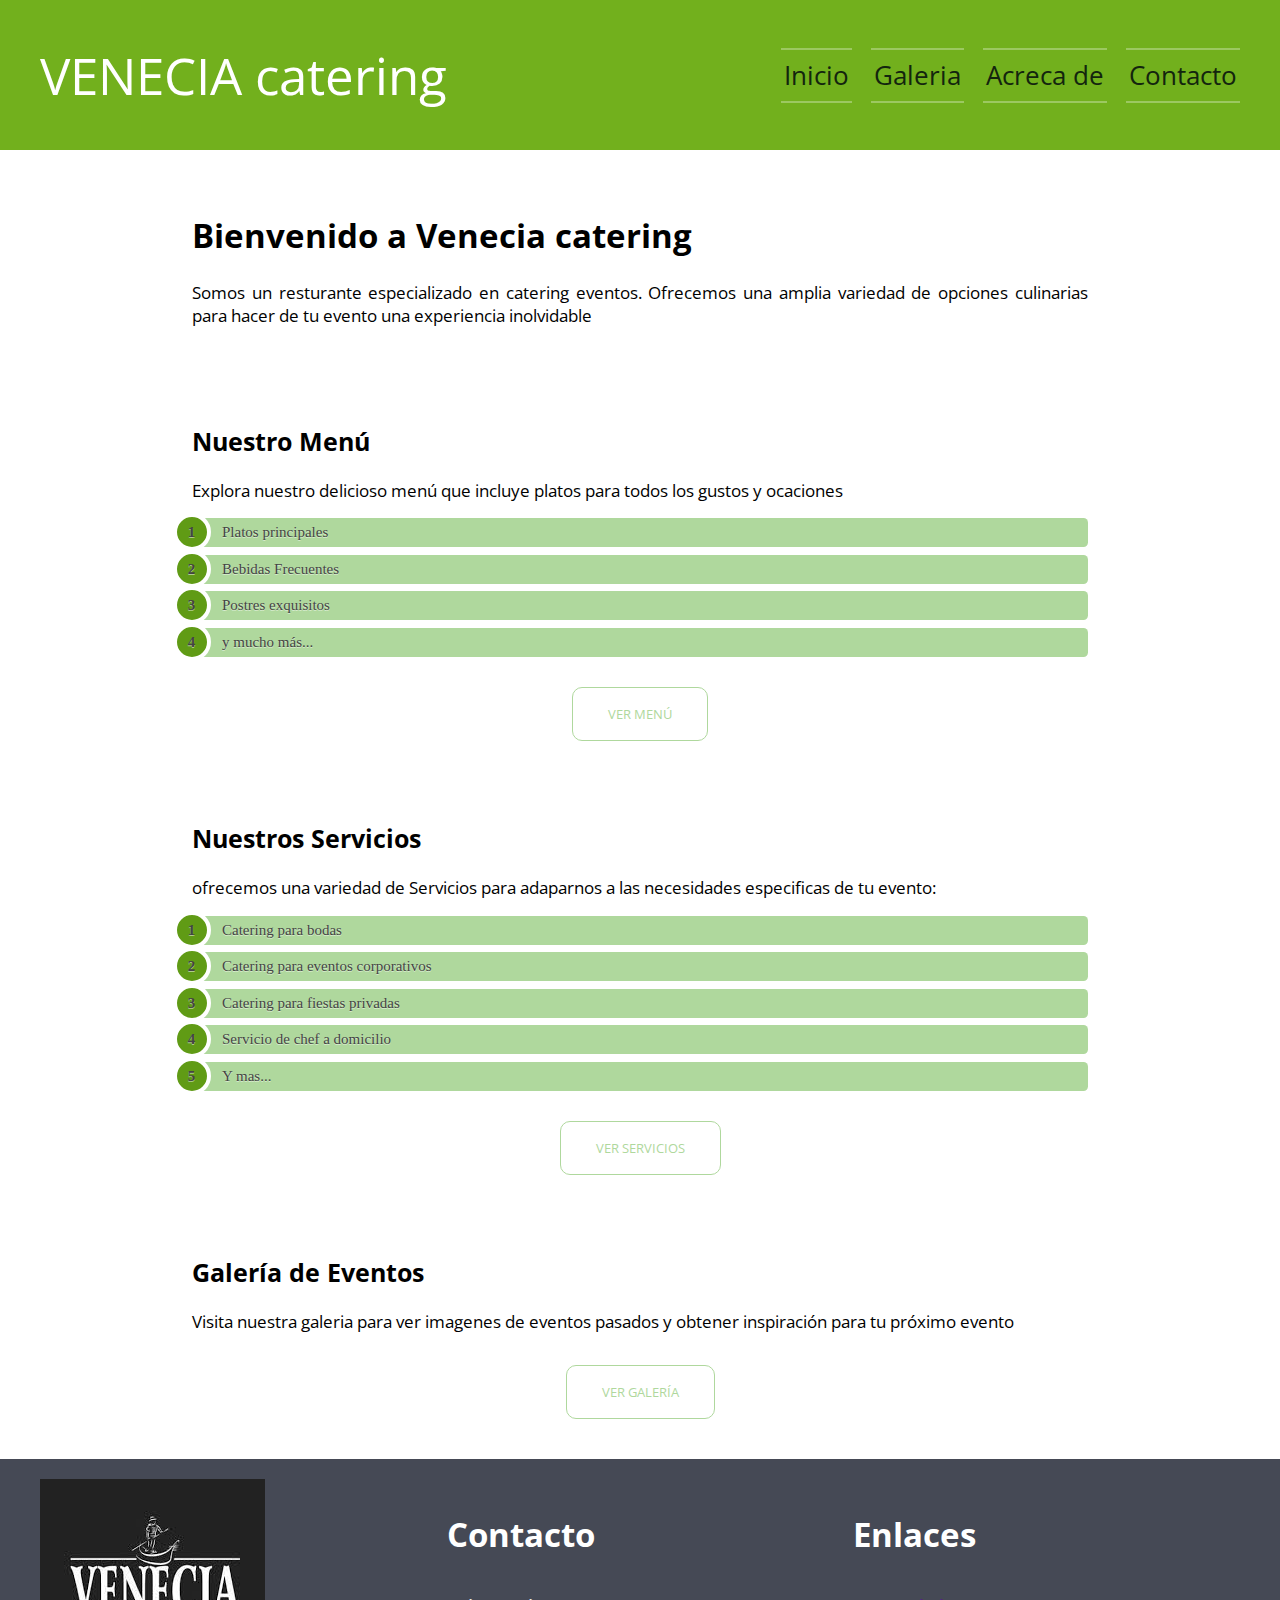
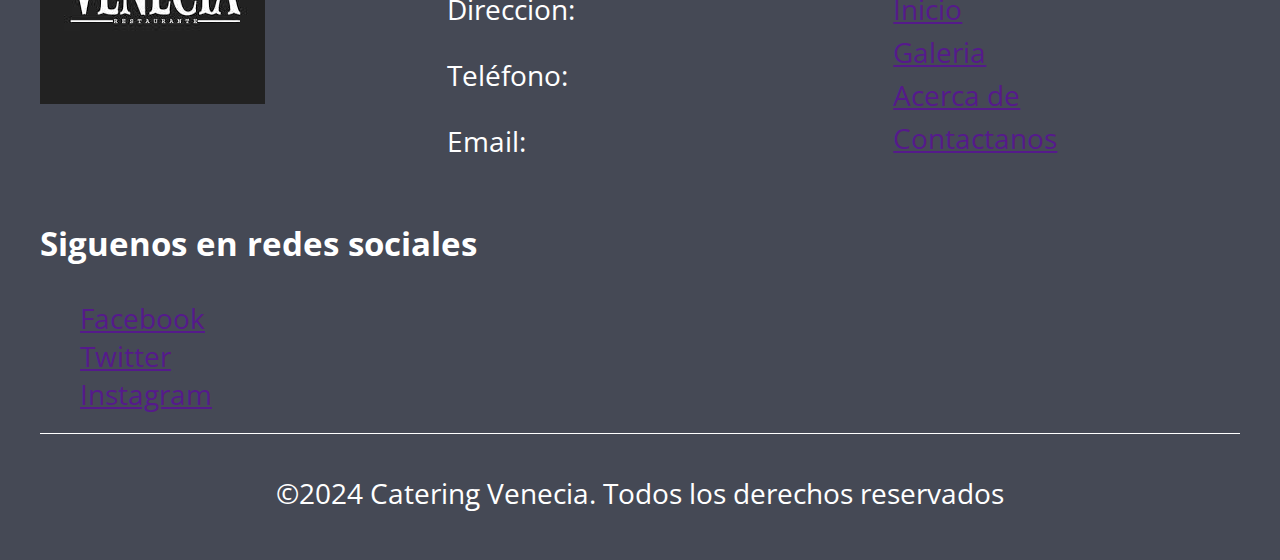
<file: index.html>
<!DOCTYPE html>
<html lang="en">

<head>
    <meta charset="UTF-8">
    <meta name="viewport" content="width=device-width, initial-scale=1.0">
    <title>Inicio</title>
    <script src="componente.js"></script>
    <link rel="stylesheet" href="assets/css/style.css">
    <link rel="stylesheet" href="assets/css/animation/list.css">
    <link rel="stylesheet" href="assets/css/animation/boton.css">
</head>

<body>
    <header id="header-container"></header>
    <main class="menu">
        <article class="articulo">
            <h1>Bienvenido a Venecia catering</h1>
            <p>
                Somos un resturante especializado en catering eventos. Ofrecemos una amplia variedad de opciones
                culinarias para hacer de tu evento una experiencia inolvidable
            </p>
            <section class="nuestro-menu">
                <h2>Nuestro Menú</h2>
                <p>
                    Explora nuestro delicioso menú que incluye platos para todos los gustos y ocaciones
                </p>
                <ul id="list">
                    <li>Platos principales</li>
                    <li>Bebidas Frecuentes</li>
                    <li>Postres exquisitos</li>
                    <li>y mucho más...</li>
                </ul>
                <div class="container-boton">
                    <button class="btn">Ver menú</button>
                </div>
            </section>
            <section class="nuestro-servicio">
                <h2>Nuestros Servicios</h2>
                <p>
                    ofrecemos una variedad de Servicios para adaparnos a las necesidades especificas de tu evento:
                </p>
                <ul id="list">
                    <li>Catering para bodas</li>
                    <li>Catering para eventos corporativos</li>
                    <li>Catering para fiestas privadas</li>
                    <li>Servicio de chef a domicilio</li>
                    <li>Y mas...</li>
                </ul>
                <div class="container-boton">
                    <button class="btn">Ver Servicios</button>
                </div>
            </section>
            <section class="galeria-evento">
                <h2>Galería de Eventos</h2>
                <p>
                    Visita nuestra galeria para ver imagenes de eventos pasados y obtener inspiración para tu próximo
                    evento
                </p>
                <div class="container-boton">
                    <button class="btn">Ver Galería</button>
                </div>
            </section>
        </article>
    </main>
    <footer class="pie-pagina" id="footer-container"></footer>
</body>

</html>
</file>
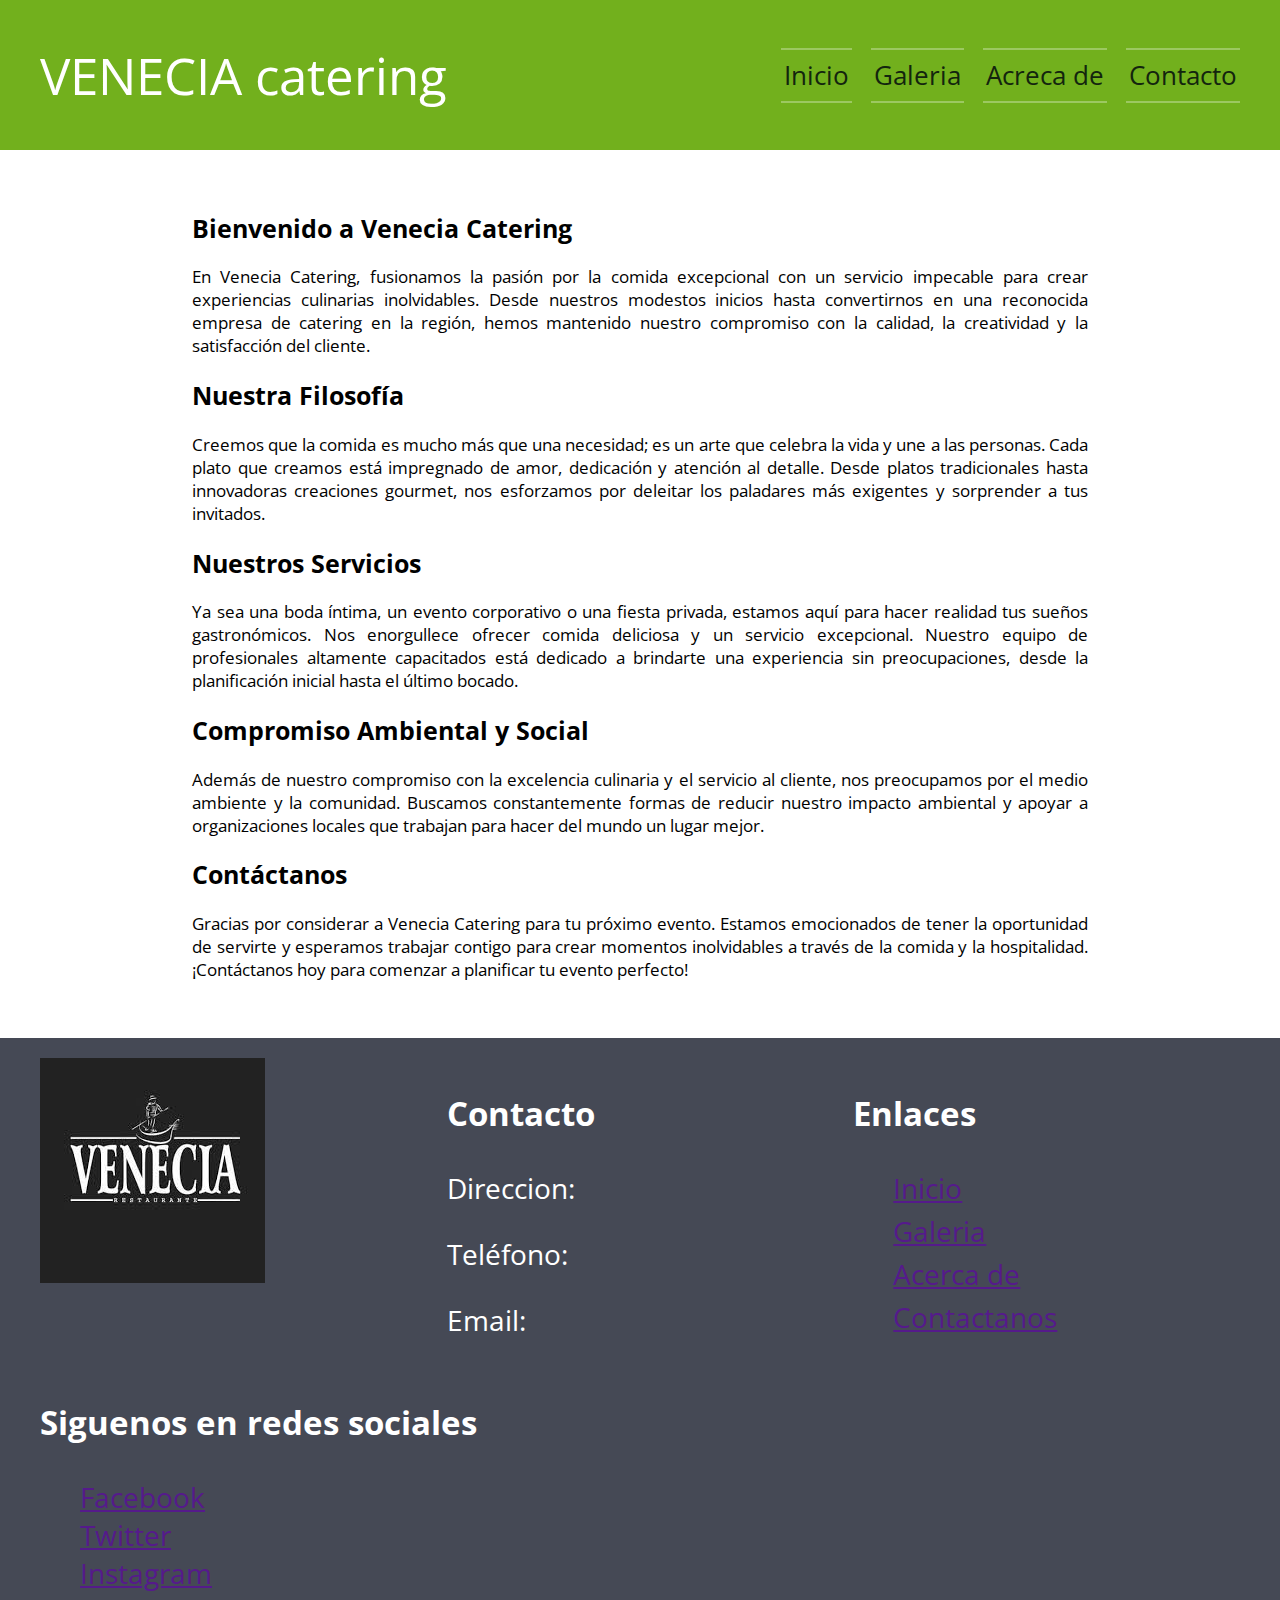
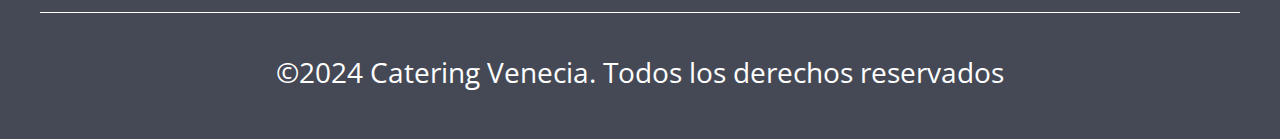
<file: about.html>
<!DOCTYPE html>
<html lang="en">

<head>
    <meta charset="UTF-8">
    <meta name="viewport" content="width=device-width, initial-scale=1.0">
    <title>Document</title>
    <script src="componente.js"></script>
    <link rel="stylesheet" href="assets/css/style.css">
</head>

<body>
    <header id="header-container"></header>
    <main class="menu">
        <article class="articulo">
            <h2>Bienvenido a Venecia Catering</h2>
            <p>
                En Venecia Catering, fusionamos la pasión por la comida excepcional con un servicio impecable para crear
                experiencias culinarias inolvidables. Desde nuestros modestos inicios hasta convertirnos en una
                reconocida empresa de catering en la región, hemos mantenido nuestro compromiso con la calidad, la
                creatividad y la satisfacción del cliente.
            </p>
            <h2>Nuestra Filosofía</h2>
            <p>
                Creemos que la comida es mucho más que una necesidad; es un arte que celebra la vida y une a las
                personas. Cada plato que creamos está impregnado de amor, dedicación y atención al detalle. Desde platos
                tradicionales hasta innovadoras creaciones gourmet, nos esforzamos por deleitar los paladares más
                exigentes y sorprender a tus invitados.
            </p>
            <h2>Nuestros Servicios</h2>
            <p>
                Ya sea una boda íntima, un evento corporativo o una fiesta privada, estamos aquí para hacer realidad tus
                sueños gastronómicos. Nos enorgullece ofrecer comida deliciosa y un servicio excepcional. Nuestro equipo
                de profesionales altamente capacitados está dedicado a brindarte una experiencia sin preocupaciones,
                desde la planificación inicial hasta el último bocado.
            </p>
            <h2>Compromiso Ambiental y Social</h2>
            <p>
                Además de nuestro compromiso con la excelencia culinaria y el servicio al cliente, nos preocupamos por
                el medio ambiente y la comunidad. Buscamos constantemente formas de reducir nuestro impacto ambiental y
                apoyar a organizaciones locales que trabajan para hacer del mundo un lugar mejor.
            </p>
            <h2>Contáctanos</h2>
            <p>
                Gracias por considerar a Venecia Catering para tu próximo evento. Estamos emocionados de tener la
                oportunidad de servirte y esperamos trabajar contigo para crear momentos inolvidables a través de la
                comida y la hospitalidad.
                ¡Contáctanos hoy para comenzar a planificar tu evento perfecto!
            </p>


        </article>
    </main>
    <footer class="pie-pagina" id="footer-container"></footer>
</body>

</html>
</file>
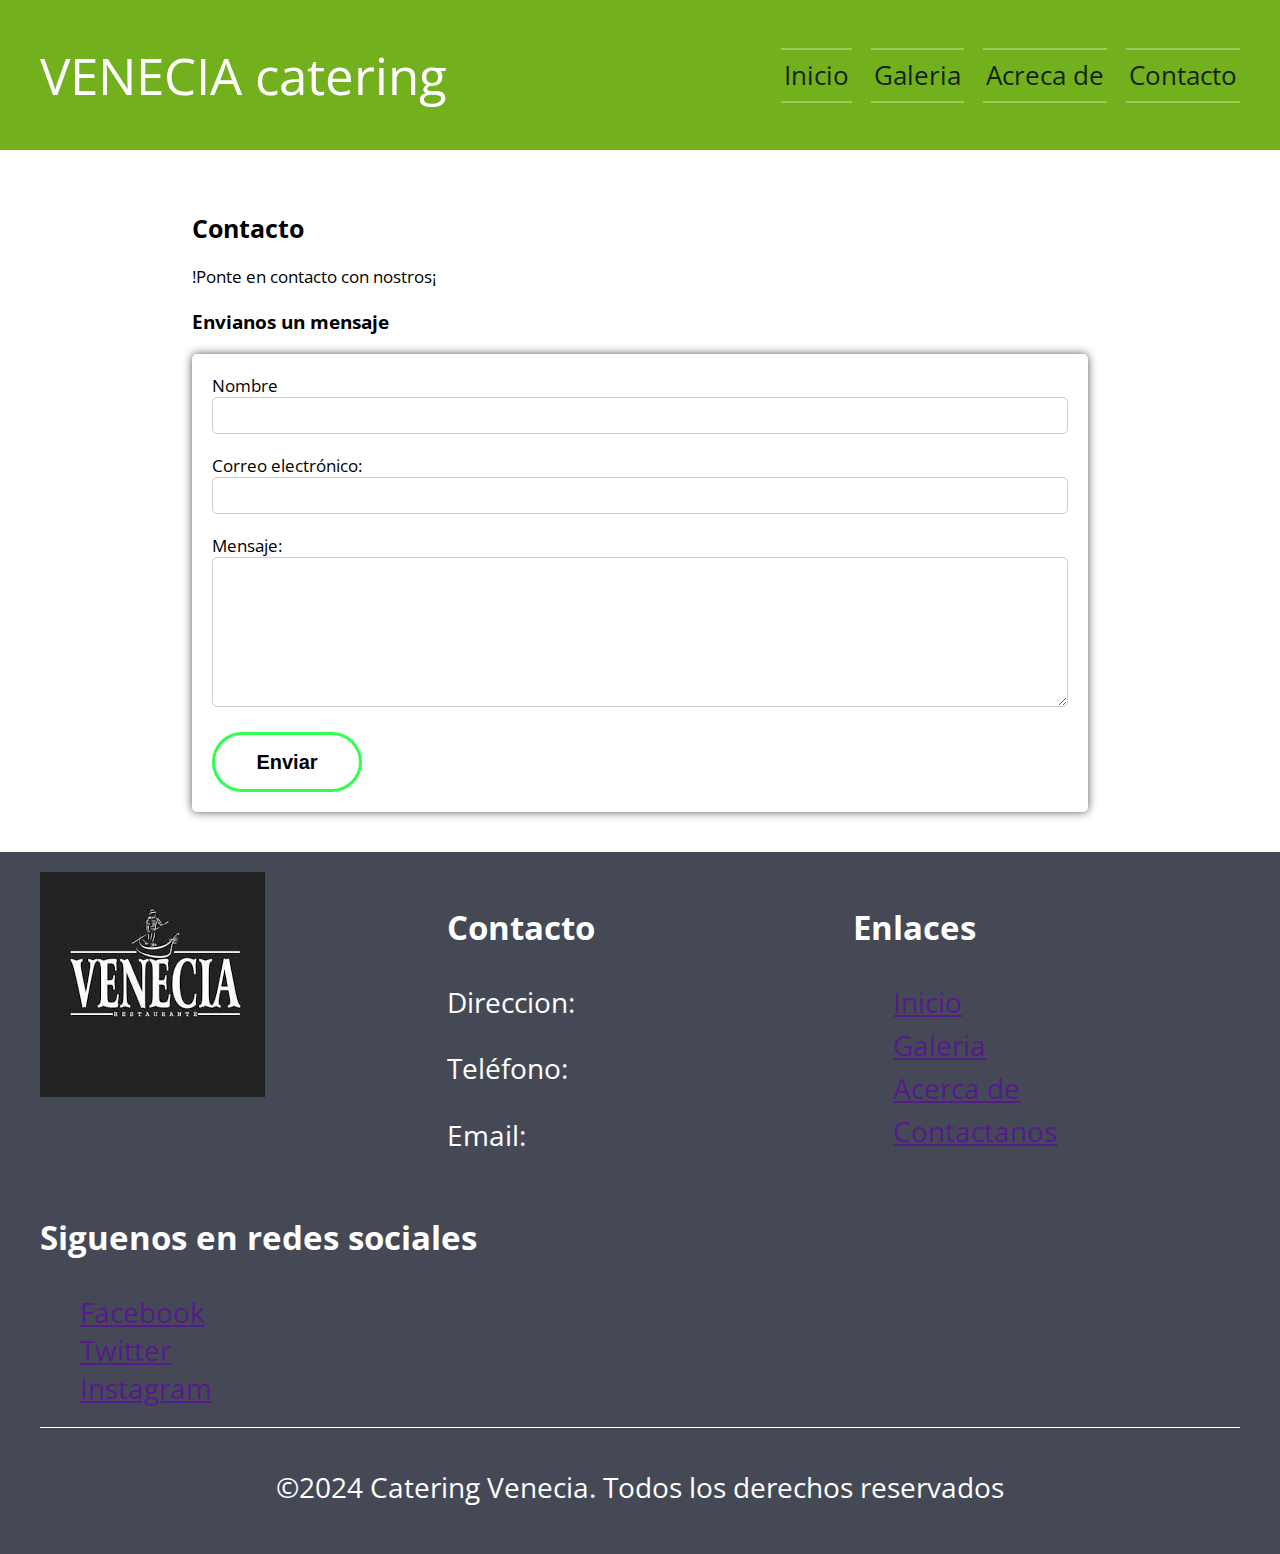
<file: contact.html>
<!DOCTYPE html>
<html lang="en">

<head>
    <meta charset="UTF-8">
    <meta name="viewport" content="width=device-width, initial-scale=1.0">
    <title>Document</title>
    <script src="componente.js"></script>
    <link rel="stylesheet" href="assets/css/style.css">
    <link rel="stylesheet" href="assets/css/pages/contact.css">
    <link rel="stylesheet" href="assets/css/animation/btn-enviar.css">
</head>

<body>
    <header id="header-container"></header>
    <main class="menu">
        <article class="articulo">
            <h2>Contacto</h2>
            <p>!Ponte en contacto con nostros¡</p>
            <section>
                <h3>Envianos un mensaje</h3>
                <form action="">
                    <label>Nombre
                        <input type="text" required>
                    </label>
                    <label>Correo electrónico:
                        <input type="email" required>
                    </label>
                    <label>Mensaje:
                        <textarea name="" id="" required></textarea>
                    </label>
                    <button>Enviar</button>
                </form>
            </section>
        </article>
    </main>
    <footer id="footer-container"></footer>
</body>

</html>
</file>
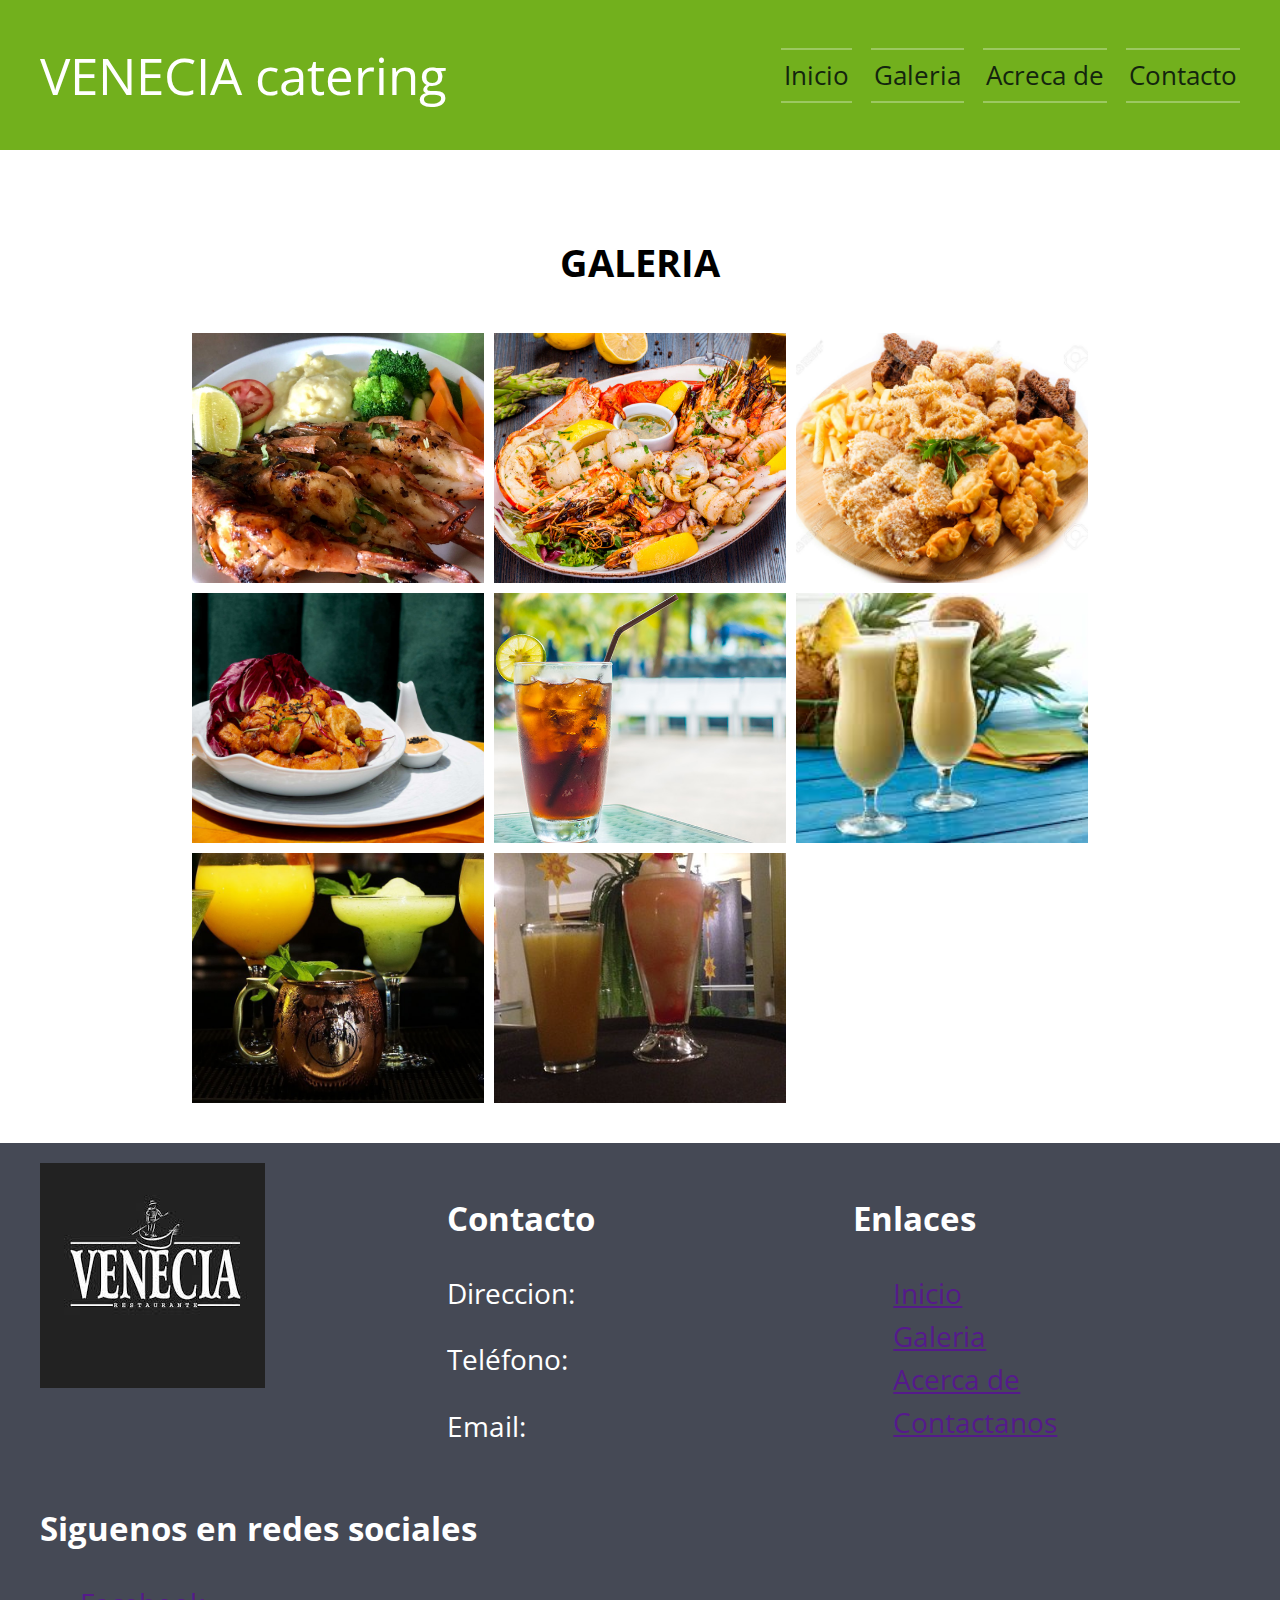
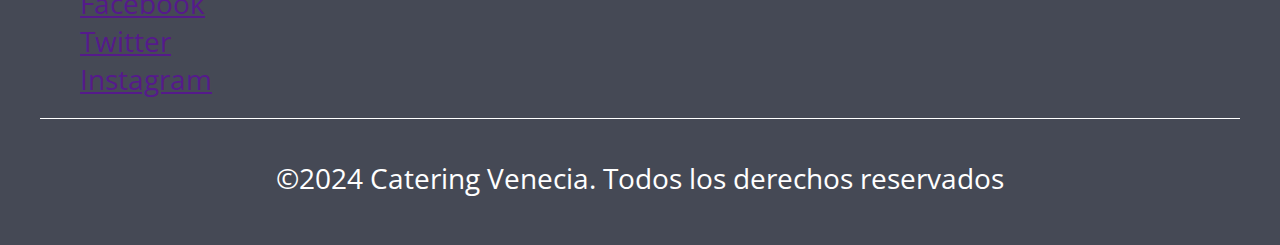
<file: gallery.html>
<!DOCTYPE html>
<html lang="en">
<head>
    <meta charset="UTF-8">
    <meta name="viewport" content="width=device-width, initial-scale=1.0">
    <title>Galeria</title>
    <link rel="stylesheet" href="assets/css/style.css">
    <link rel="stylesheet" href="assets/css/pages/gallery.css">
    <script src="componente.js"></script>
</head>
<body>
    <header id="header-container"></header>
    <main class="menu">
        <article class="articulo">
            <div>
                <h1 class="titulo">GALERIA</h1>
            </div>
            <div class="galeria">
                <img src="assets/image/gallery/platillo1.jpg" alt="">
                <img src="assets/image/gallery/platillo2.webp" alt="">
                <img src="assets/image/gallery/platillo3.jpg" alt="">
                <img src="assets/image/gallery/platillo4.jpg" alt="">
                <img src="assets/image/gallery/bebida1.jpg" alt="">
                <img src="assets/image/gallery/bebida2.jpg" alt="">
                <img src="assets/image/gallery/bebida3.jpg" alt="">
                <img src="assets/image/gallery/bebida4.jpg" alt="">
            </div>
        </article>
    </main>
    <footer id="footer-container"></footer>
</body>
</html>
</file>
<file: assets/css/style.css>
/*Estilo General o global*/
@import url('https://fonts.googleapis.com/css2?family=Open+Sans:ital,wght@0,300..800;1,300..800&display=swap');

body {
    font-family: Open Sans;
    margin: 0;
    text-align: justify;
}

.menu {
    display: flex;
    justify-content: center;
}

.articulo {
    background-color: white;
    width: 70%;
    font-size: 1.3vw;
    padding: 40px 25px;
}

/*meida query para pantalla mediana*/
@media screen and (min-width: 601px) and (max-width: 1024px){
    .articulo {
        font-size: 2vw;
    }
    .pie-pagina {
        font-size: 2vw;
    }
}

/*Media query para pantallas pequeñas*/
@media screen and (max-width: 600px){
    .articulo {
        font-size: 2.4vw;
    }
    .pie-pagina {
        font-size: 2vw;
    }
}
</file>
<file: assets/css/animation/boton.css>
.btn {
  position: relative;
  margin: 0;
  padding: 17px 35px;
  outline: none;
  text-decoration: none;
  display: flex;
  justify-content: center;
  align-items: center;
  cursor: pointer;
  text-transform: uppercase;
  background-color: #fff;
  font-size: ;
  border: 1px solid AFD89D;
  border-radius: 10px;
  color: #AFD89D;
  font-weight: 400;
  font-family: inherit;
  z-index: 0;
  overflow: hidden;
  transition: all 0.3s cubic-bezier(0.02, 0.01, 0.47, 1);
}

.btn span {
  color: #164ca7;
  font-size: 14px;
  font-weight: 500;
  letter-spacing: 0.7px;
}

.btn:hover {
  animation: rotate624 0.7s ease-in-out both;
}

.btn:hover span {
  animation: storm1261 0.7s ease-in-out both;
  animation-delay: 0.06s;
}

@keyframes rotate624 {
  0% {
    transform: rotate(0deg) translate3d(0, 0, 0);
  }

  25% {
    transform: rotate(3deg) translate3d(0, 0, 0);
  }

  50% {
    transform: rotate(-3deg) translate3d(0, 0, 0);
  }

  75% {
    transform: rotate(1deg) translate3d(0, 0, 0);
  }

  100% {
    transform: rotate(0deg) translate3d(0, 0, 0);
  }
}

@keyframes storm1261 {
  0% {
    transform: translate3d(0, 0, 0) translateZ(0);
  }

  25% {
    transform: translate3d(4px, 0, 0) translateZ(0);
  }

  50% {
    transform: translate3d(-3px, 0, 0) translateZ(0);
  }

  75% {
    transform: translate3d(2px, 0, 0) translateZ(0);
  }

  100% {
    transform: translate3d(0, 0, 0) translateZ(0);
  }
}

.btn {
  border: 1px solid;
  overflow: hidden;
  position: relative;
}

.btn span {
  z-index: 20;
}

.btn:after {
  background: #38ef7d;
  content: "";
  height: 155px;
  left: -75px;
  opacity: 0.4;
  position: absolute;
  top: -50px;
  transform: rotate(35deg);
  transition: all 550ms cubic-bezier(0.19, 1, 0.22, 1);
  width: 50px;
  z-index: -10;
}

.btn:hover:after {
  left: 120%;
  transition: all 550ms cubic-bezier(0.19, 1, 0.22, 1);
}

.container-boton {
  display: flex;
  justify-content: center;
}

.nuestro-menu,
.nuestro-servicio,
.galeria-evento {
  padding-top: 60px;
}

.galeria-evento>.container-boton>.btn {
  margin-top: 15px;
}

@media screen and (min-width: 601px) and (max-width: 1024px) {
  .btn {
    padding: 0.8em 1.7em;
  }
}

/*Media query para pantallas pequeñas*/
@media screen and (max-width: 600px) {
  .btn {
    padding: 0.2em 1.2em;
  }
}
</file>
<file: assets/css/pages/contact.css>
form {
    background-color: white;
    padding: 20px;
    border-radius: 5px;
    box-shadow: 0 0 10px rgb(87, 87, 87);
    align-items: center;
}

label {
    display: block;
    margin-bottom: 10px;
    text-align: left;
}

input[type="text"],
input[type="email"],
textarea {
    width: 100%;
    margin-bottom: 10px;
    border: 1px solid #ccc;
    border-radius: 5px;
    box-sizing: border-box;
    padding: 10px;
}

textarea {
    height: 150px;
}
</file>
<file: assets/css/animation/btn-enviar.css>
button {
    width: 150px;
    height: 60px;
    border: 3px solid #31fd53;
    border-radius: 45px;
    transition: all 0.3s;
    cursor: pointer;
    background: white;
    font-size: 1.2em;
    font-weight: 550;
    font-family: 'Montserrat', sans-serif;
  }
  
  button:hover {
    background: #31fdb9;
    color: white;
    font-size: 1.5em;
  }

  @media screen and (min-width: 601px) and (max-width: 1024px) {
    button {
      padding: 0.8em 1.7em;
    }
  }
  
  /*Media query para pantallas pequeñas*/
  @media screen and (max-width: 600px) {
    button {
      padding: 0.2em 1.2em;
    }
  }
</file>
<file: assets/css/pages/gallery.css>
.galeria {
    display: grid;
    grid-template-columns: repeat(auto-fit, minmax(250px, 1fr));
    gap: 10px;
}

.galeria img{
    width: 100%;
    height: 250px;
    object-fit: cover;
}

.titulo {
    text-align: center;
    padding: 20px;
    font-size: 3vw;
}
</file>
<file: assets/css/animation/list.css>
#list {
    counter-reset: li; 
    list-style: none;
    font: 15px 'trebuchet MS', 'lucida sans';
    padding: 0;
    margin-bottom: 2em;
    text-shadow: 0 1px 0 rgba(255,255,255,.5);
}

#list ul {
    margin: 0 0 0 2em; 
}

#list li{
    position: relative;
    display: block;
    padding: .4em .4em .4em 2em;
    margin: .5em 0;
    background: #AFD89D;
    color: #444;
    text-decoration: none;
    border-radius: .3em;
    transition: all .3s ease-out;   
}

#list li:hover{
    background: #eaf9CE;
}

#list li:hover:before{
    transform: rotate(360deg);  
}

#list li:before{
    content: counter(li);
    counter-increment: li;
    position: absolute; 
    left: -1.3em;
    top: 50%;
    margin-top: -1.3em;
    background: #609B15;
    height: 2em;
    width: 2em;
    line-height: 2em;
    border: .3em solid #fff;
    text-align: center;
    font-weight: bold;
    border-radius: 2em;
    transition: all .3s ease-out;
}
</file>
